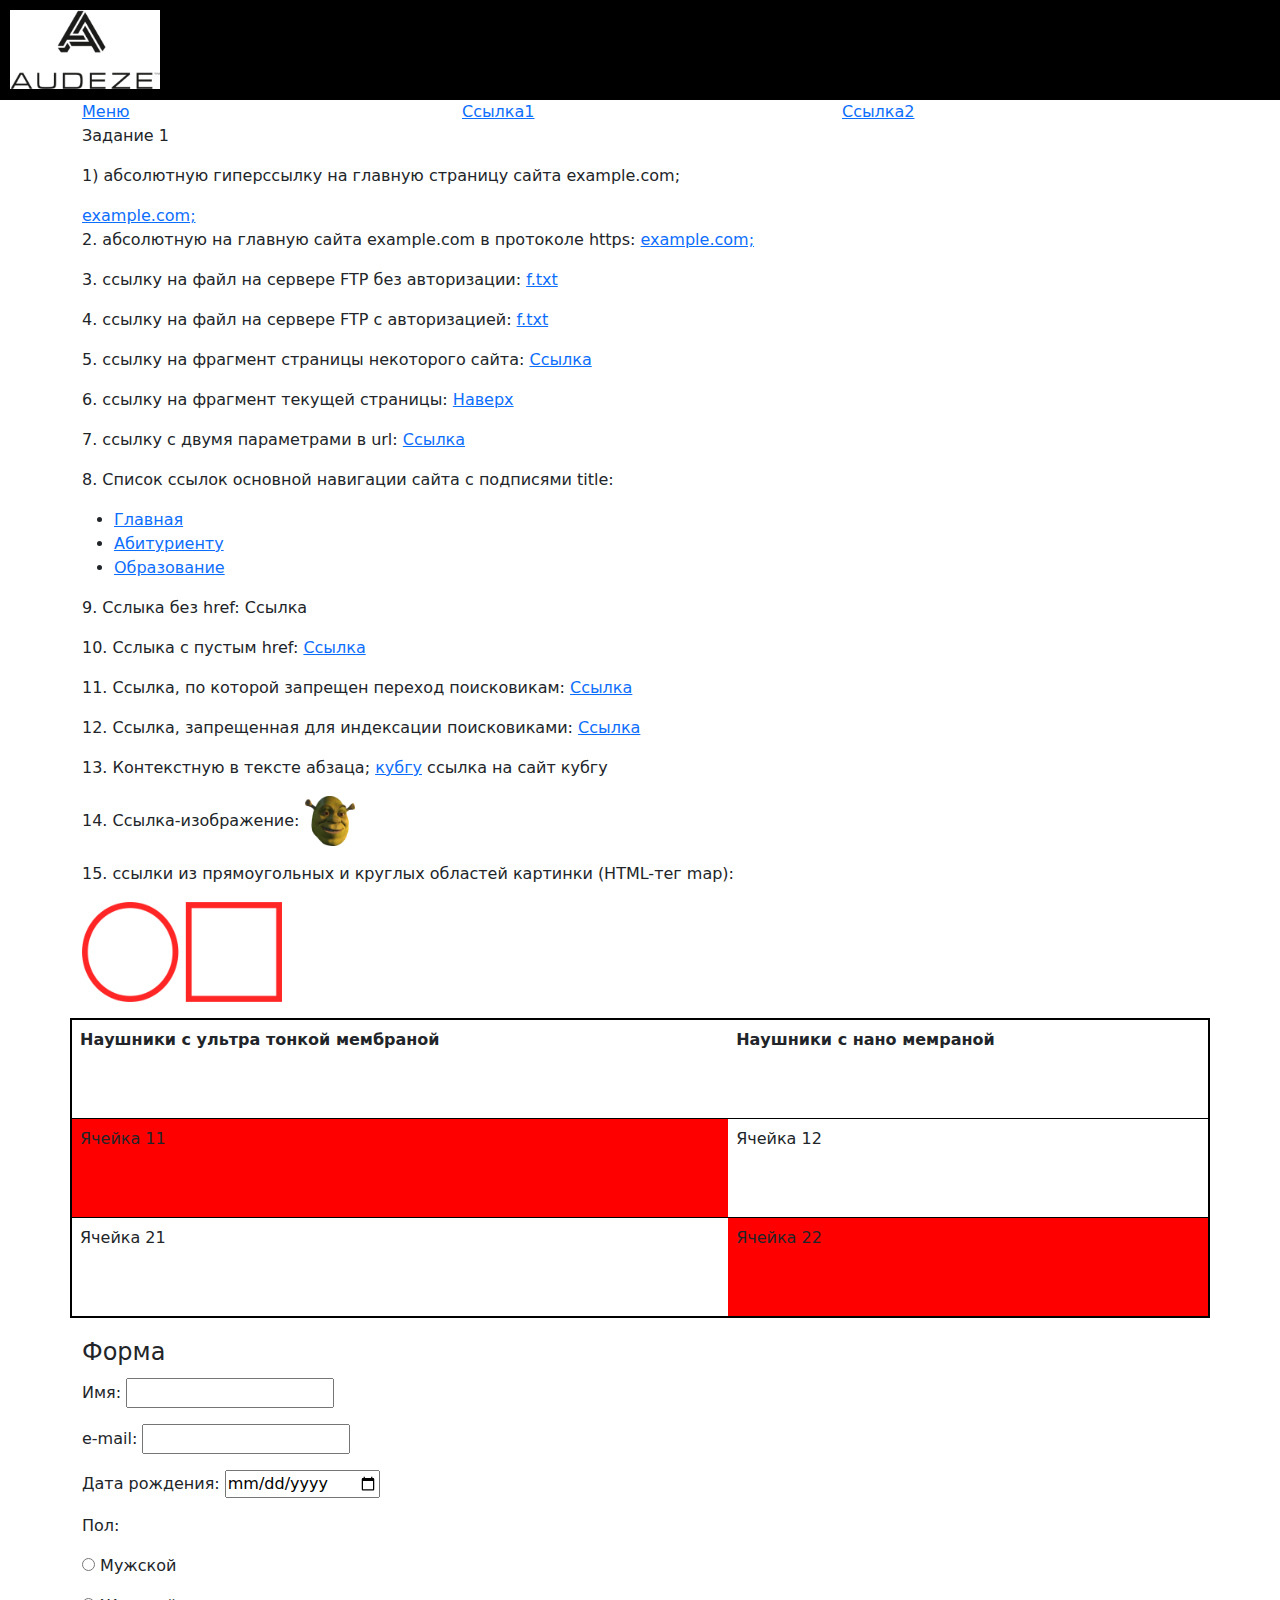
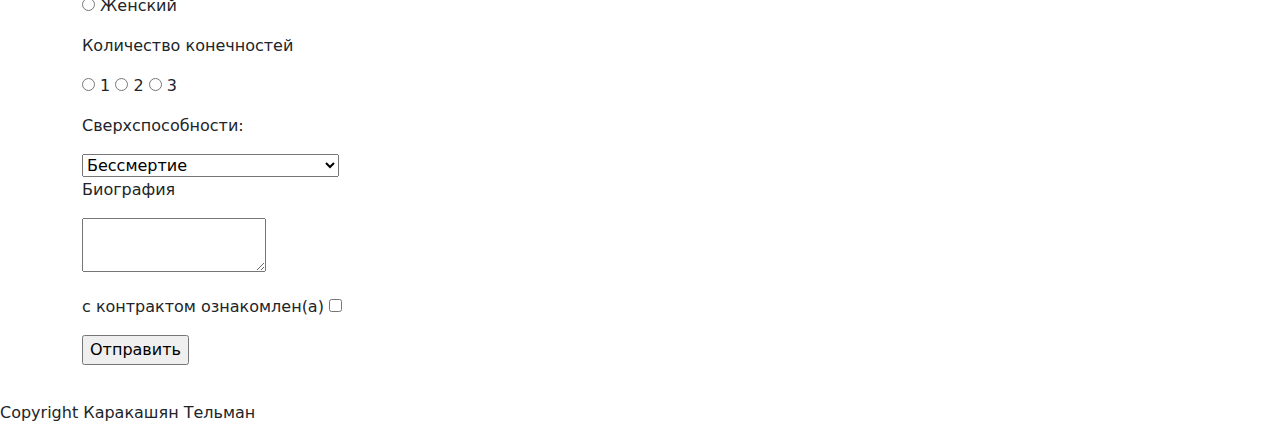
<file: lab4/index.html>
<!DOCTYPE html>

<html>

  <head>
    <link rel="stylesheet" href="css/bootstrap.css">
    <link rel="stylesheet" href="css/style.css">
    <title>Audeze company</title>
  </head>

<body>  
    <main>
            <header class="header">
              <div style="background-color: white;width: fit-content;"> 
                <img src="audeze.png" alt="audeze logo"  align="middle" width="150px"/>
              </div>
            </header>
          
           

<nav> 
    <div class="container">
        <div class="row">     
            <div class="col-xl-4"> <a href="nav1.html" alt="">Меню</a> </div>
            <div class="col-xl-4"> <a href="nav2.html" alt="">Ссылка1</a> </div>
            <div class="col-xl-4"> <a href="nav3.html" alt="">Ссылка2</a> </div>
       </div>
    </div>
</nav>
    <div class="container">
    <div class="row">

          <hyper class="order-fist">
      <p> Задание 1</p> 
      <p> 1) абсолютную гиперссылку на главную страницу сайта example.com;</p>
      <a target="blank" href="http://example.com/">example.com;</a>
      <p>2. абсолютную на главную сайта example.com в протоколе https:
      <a target="blank" href="https://example.com/">example.com;</a></p>
      <p>3. ссылку на файл на сервере FTP без авторизации:
      <a target="blank" href="ftp://example.com/myfile.zip">f.txt</a></p> 
      <p>4. ссылку на файл на сервере FTP с авторизацией:
      <a target="blank" href="ftp://user:password@example.com/f.txt">f.txt</a></p>
      <p>5. ссылку на фрагмент страницы некоторого сайта:
      <a target="blank" href="https://ru.wikipedia.org/wiki/%D0%A0%D0%BE%D1%81%D1%81%D0%B8%D1%8F#:~:text=%D0%A0%D0%BE%D1%81%D1%81%D0%B8%D1%8F,%D0%B4%D1%80%D1%83%D0%B3%D0%B8%D0%B5%20%D0%B7%D0%BD%D0%B0%D1%87%D0%B5%D0%BD%D0%B8%D1%8F%20%D1%82%D0%B5%D1%80%D0%BC%D0%B8%D0%BD%D0%BE%D0%B2">Ссылка</a></p>
      <p>6. ссылку на фрагмент текущей страницы:
      <a href=" ">Наверх</a></p>
      <p>7. ссылку с двумя параметрами в url:
      <a target="blank" href="https://www.kubsu.ru/ru/university">Ссылка</a></p>
      <p>8. Список ссылок основной навигации сайта с подписями title:</p>
      <ul>
          <li><a target="blank" href="https://www.kubsu.ru/ru" title="Главная страница">Главная</a></li>
          <li><a target="blank" href="https://www.kubsu.ru/ru/abiturient" title="Страница приемной комиссии">Абитуриенту</a></li>
          <li><a target="blank" href="https://www.kubsu.ru/ru/education/" title="Страница со списком факультетов">Образование</a></li>
      </ul>
      <p>9. Сслыка без href: <a>Ссылка</a></p>
      <p>10. Сслыка с пустым href: <a href="">Ссылка</a></p>
      <p>11. Ссылка, по которой запрещен переход поисковикам:
          <a target="blank" rel="nofollow" href="http://example.com">Ссылка</a></p>
      <p>12. Ссылка, запрещенная для индексации поисковиками: <a target="blank" href="http://example.com"><noindex>Ссылка</noindex></a></p>
      <p>13. Контекстную в тексте абзаца;
          <a target="blank" href="https://www.kubsu.ru">кубгу</a> ссылка на сайт кубгу</p>
      <p>14. Ссылка-изображение: 
        <a target="blank" href="https://www.kubsu.ru"><img src="shrek_png.png" class="shrek"></a></p>
      <p>15. ссылки из прямоугольных и круглых областей картинки (HTML-тег map):  
        <p><img src="oblast.png" width="200" height="100" usemap="#map"></p>
        <map name="map">
        <area shape="circle" coords="50, 50, 50" href="https://www.kubsu.ru" alt="circle">
        <area shape="rect" coords="100,0,200,100" href="https://www.example.com" alt="">
        </map>
      </p> 
          </hyper> 

          <form class="order-xl-last">
            <legend>Форма</legend>
            <p>Имя: <input type="text"></p>
            <p>e-mail: <input type="email"></p>
            <p>Дата рождения: <input type="date"></p>
            <p>Пол:</p>
            <p><input type="radio" name="gender"> Мужской</p>
            <p><input type="radio" name="gender"> Женский</p>
            <p>Количество конечностей</p>
            <p><input type="radio" name="limbs"> 1 <input type="radio" name="limbs"> 2 <input type="radio" name="limbs"> 3</p>
            <p>Сверхспособности: </p>
            <select>
                <option>Бессмертие</option>
                <option>Прохождение сквозь стены</option>
                <option>Левитация</option>
            </select>
            <p>Биография</p>
            <p><textarea name="comment"></textarea></p>
            <p>с контрактом ознакомлен(a) <input type="checkbox"></p>
            <p> <input type="submit" value="Отправить"></p>
           </form>
           
         <table class="table tablestyle" cellspacing="10" rules="all" height="300px">
          <tr>
           <th>Наушники с ультра тонкой мембраной</th>
           <th>Наушники с нано мемраной </th> 
          </tr>
          <tr>
           <td style="background-color: red;">Ячейка 11  </td>
           <td>Ячейка 12 </td>
          </tr>
          <tr>
           <td>Ячейка 21</td>
           <td style="background-color: red;">Ячейка 22</td>
          </tr>
          </table>

          
        </div>
    </div>
  <footer class="footer">
    Copyright Каракашян Тельман
  </footer>
  </main>   
  </body>
</html>
</file>
<file: lab4/css/style.css>
.zagolovok{
    background-color:rgb(255, 255, 255);
    margin-top: 10px; 
    font-size:35px;
    font-weight:bold;
}

.header{
 background-color:rgb(0, 0, 0);
 padding: 10px;
 height: 100px;
}
.ref
{
    width:100%; 
    background-color:rgb(224, 235, 255) ;
    margin-top:20px; padding:50px;
}
.floating
{
    float:left; border: 1px solid black;margin-right: 20px; width: 10%; background-color:rgb(200, 217, 255)  ;
}
.tablestyle
{
padding:10px;
}
.table{
    border: 2px solid black ;
}
.spanfloating
{
    background-color:rgb(196, 161, 161);
}
.shrek
{
    height: 50px; width: 50px;
}
.footer
{
    margin-top: 20px;
}
</file>
